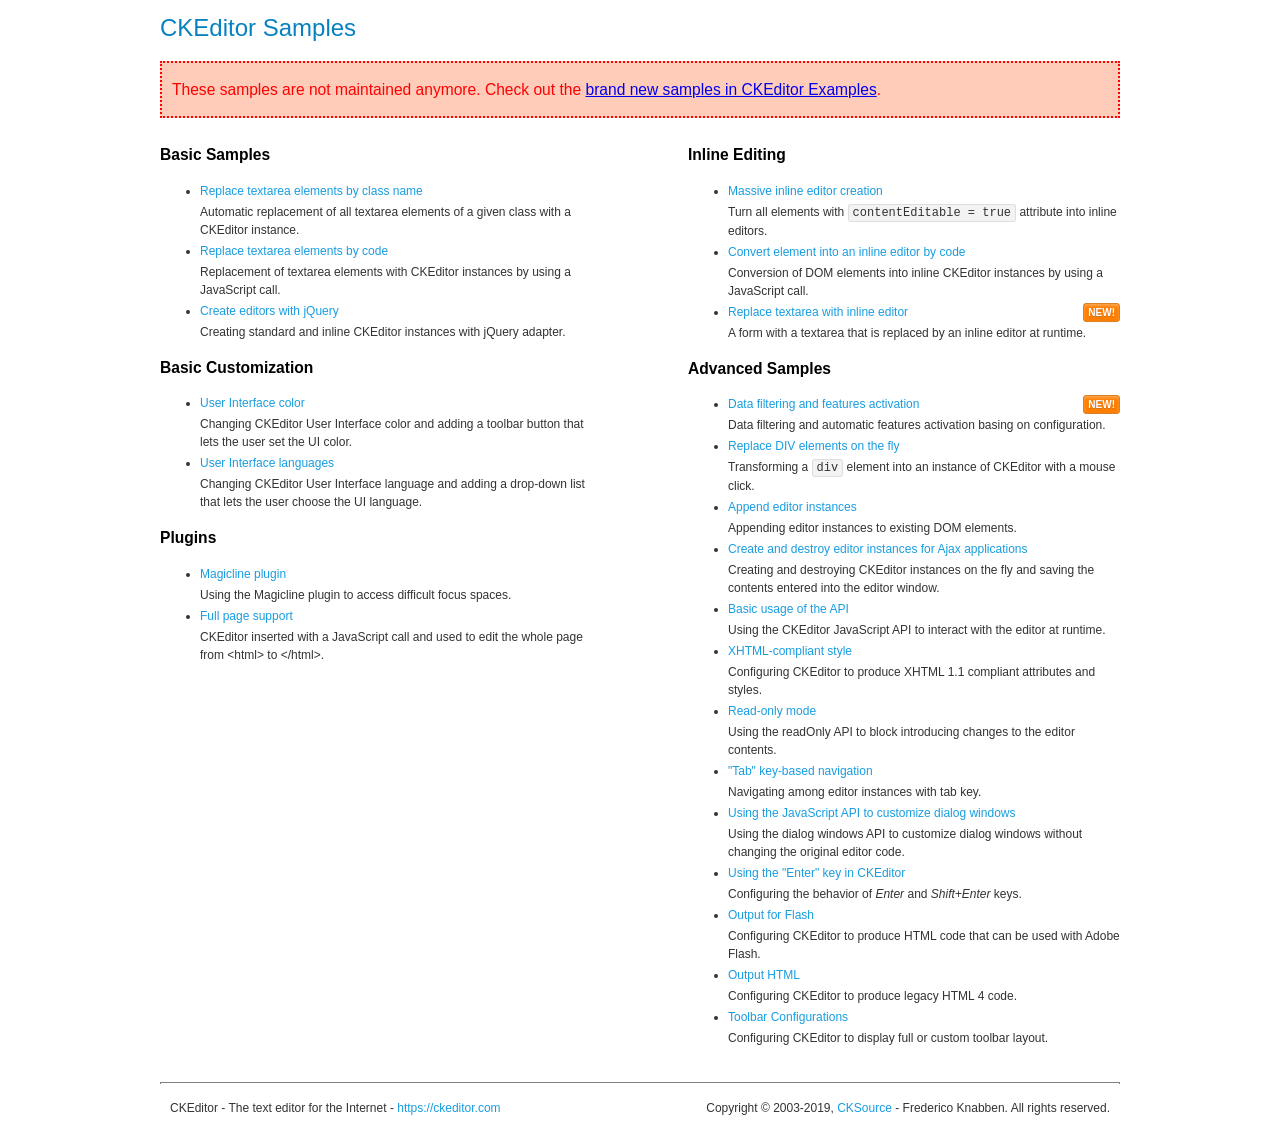
<file: src/Đinh Trọng Tuấn Anh/ShoeShopOnline.WebApp/Content/Plugins/ckeditor/samples/old/index.html>
<!DOCTYPE html>
<!--
Copyright (c) 2003-2019, CKSource - Frederico Knabben. All rights reserved.
For licensing, see LICENSE.md or https://ckeditor.com/legal/ckeditor-oss-license
-->
<html>
<head>
	<meta charset="utf-8">
	<title>CKEditor Samples</title>
	<link rel="stylesheet" href="sample.css">
</head>
<body>
	<h1 class="samples">
		CKEditor Samples
	</h1>
	<div class="warning deprecated">
		These samples are not maintained anymore. Check out the <a href="https://ckeditor.com/docs/ckeditor4/latest/examples/index.html">brand new samples in CKEditor Examples</a>.
	</div>
	<div class="twoColumns">
		<div class="twoColumnsLeft">
			<h2 class="samples">
				Basic Samples
			</h2>
			<dl class="samples">
				<dt><a class="samples" href="replacebyclass.html">Replace textarea elements by class name</a></dt>
				<dd>Automatic replacement of all textarea elements of a given class with a CKEditor instance.</dd>

				<dt><a class="samples" href="replacebycode.html">Replace textarea elements by code</a></dt>
				<dd>Replacement of textarea elements with CKEditor instances by using a JavaScript call.</dd>

				<dt><a class="samples" href="jquery.html">Create editors with jQuery</a></dt>
				<dd>Creating standard and inline CKEditor instances with jQuery adapter.</dd>
			</dl>

			<h2 class="samples">
				Basic Customization
			</h2>
			<dl class="samples">
				<dt><a class="samples" href="uicolor.html">User Interface color</a></dt>
				<dd>Changing CKEditor User Interface color and adding a toolbar button that lets the user set the UI color.</dd>

				<dt><a class="samples" href="uilanguages.html">User Interface languages</a></dt>
				<dd>Changing CKEditor User Interface language and adding a drop-down list that lets the user choose the UI language.</dd>
			</dl>


			<h2 class="samples">Plugins</h2>
<dl class="samples">
<dt><a class="samples" href="magicline/magicline.html">Magicline plugin</a></dt>
<dd>Using the Magicline plugin to access difficult focus spaces.</dd>

<dt><a class="samples" href="wysiwygarea/fullpage.html">Full page support</a></dt>
<dd>CKEditor inserted with a JavaScript call and used to edit the whole page from &lt;html&gt; to &lt;/html&gt;.</dd>
</dl>
		</div>
		<div class="twoColumnsRight">
			<h2 class="samples">
				Inline Editing
			</h2>
			<dl class="samples">
				<dt><a class="samples" href="inlineall.html">Massive inline editor creation</a></dt>
				<dd>Turn all elements with <code>contentEditable = true</code> attribute into inline editors.</dd>

				<dt><a class="samples" href="inlinebycode.html">Convert element into an inline editor by code</a></dt>
				<dd>Conversion of DOM elements into inline CKEditor instances by using a JavaScript call.</dd>

				<dt><a class="samples" href="inlinetextarea.html">Replace textarea with inline editor</a> <span class="new">New!</span></dt>
				<dd>A form with a textarea that is replaced by an inline editor at runtime.</dd>

				
			</dl>

			<h2 class="samples">
				Advanced Samples
			</h2>
			<dl class="samples">
				<dt><a class="samples" href="datafiltering.html">Data filtering and features activation</a> <span class="new">New!</span></dt>
				<dd>Data filtering and automatic features activation basing on configuration.</dd>

				<dt><a class="samples" href="divreplace.html">Replace DIV elements on the fly</a></dt>
				<dd>Transforming a <code>div</code> element into an instance of CKEditor with a mouse click.</dd>

				<dt><a class="samples" href="appendto.html">Append editor instances</a></dt>
				<dd>Appending editor instances to existing DOM elements.</dd>

				<dt><a class="samples" href="ajax.html">Create and destroy editor instances for Ajax applications</a></dt>
				<dd>Creating and destroying CKEditor instances on the fly and saving the contents entered into the editor window.</dd>

				<dt><a class="samples" href="api.html">Basic usage of the API</a></dt>
				<dd>Using the CKEditor JavaScript API to interact with the editor at runtime.</dd>

				<dt><a class="samples" href="xhtmlstyle.html">XHTML-compliant style</a></dt>
				<dd>Configuring CKEditor to produce XHTML 1.1 compliant attributes and styles.</dd>

				<dt><a class="samples" href="readonly.html">Read-only mode</a></dt>
				<dd>Using the readOnly API to block introducing changes to the editor contents.</dd>

				<dt><a class="samples" href="tabindex.html">"Tab" key-based navigation</a></dt>
				<dd>Navigating among editor instances with tab key.</dd>


				
<dt><a class="samples" href="dialog/dialog.html">Using the JavaScript API to customize dialog windows</a></dt>
<dd>Using the dialog windows API to customize dialog windows without changing the original editor code.</dd>

<dt><a class="samples" href="enterkey/enterkey.html">Using the &quot;Enter&quot; key in CKEditor</a></dt>
<dd>Configuring the behavior of <em>Enter</em> and <em>Shift+Enter</em> keys.</dd>

<dt><a class="samples" href="htmlwriter/outputforflash.html">Output for Flash</a></dt>
<dd>Configuring CKEditor to produce HTML code that can be used with Adobe Flash.</dd>

<dt><a class="samples" href="htmlwriter/outputhtml.html">Output HTML</a></dt>
<dd>Configuring CKEditor to produce legacy HTML 4 code.</dd>

<dt><a class="samples" href="toolbar/toolbar.html">Toolbar Configurations</a></dt>
<dd>Configuring CKEditor to display full or custom toolbar layout.</dd>

			</dl>
		</div>
	</div>
	<div id="footer">
		<hr>
		<p>
			CKEditor - The text editor for the Internet - <a class="samples" href="https://ckeditor.com/">https://ckeditor.com</a>
		</p>
		<p id="copy">
			Copyright &copy; 2003-2019, <a class="samples" href="https://cksource.com/">CKSource</a> - Frederico Knabben. All rights reserved.
		</p>
	</div>
</body>
</html>
</file>
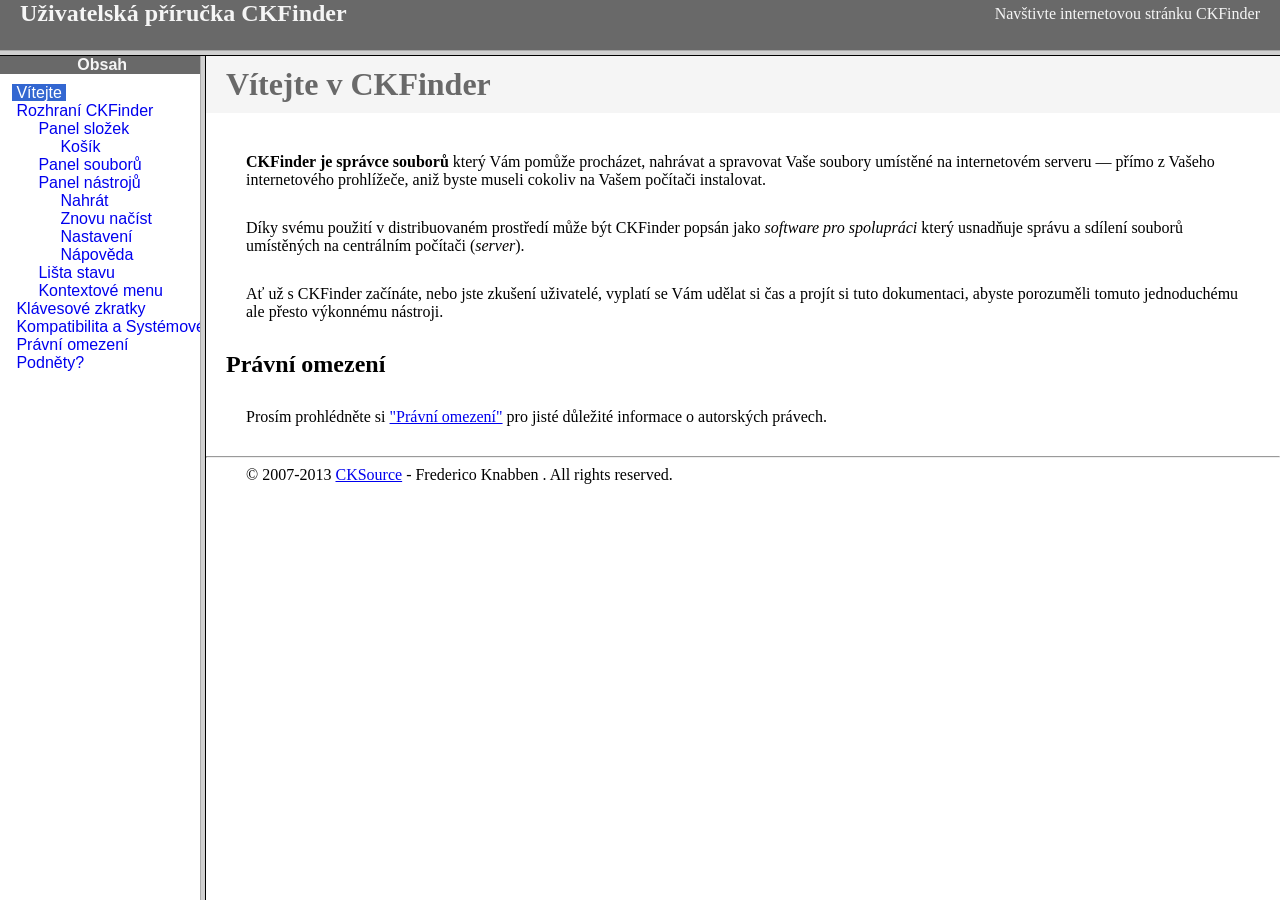
<file: src/Đinh Trọng Tuấn Anh/ShoeShopOnline.WebApp/Content/Plugins/ckfinder/help/cs/index.html>
<!DOCTYPE HTML PUBLIC "-//W3C//DTD HTML 4.01 Frameset//EN" "http://www.w3.org/TR/html4/frameset.dtd">
<html lang="cs">
<head>
	<title>Uživatelská příručka CKFinder</title>
	<meta name="robots" content="noindex, nofollow">
	<meta http-equiv="Content-Type" content="text/html; charset=utf-8">
	<style type="text/css">
		frame {border-color:#f5f5f5}
	</style>
</head>
<frameset rows="50,*">
	<frame src="files/header.html" noresize="noresize" frameborder="0">
	<frameset cols="200,*">
			<frame src="files/toc.html">
			<frame src="files/001.html" name="CKDocsMain">
	</frameset>
</frameset>
</html>
</file>
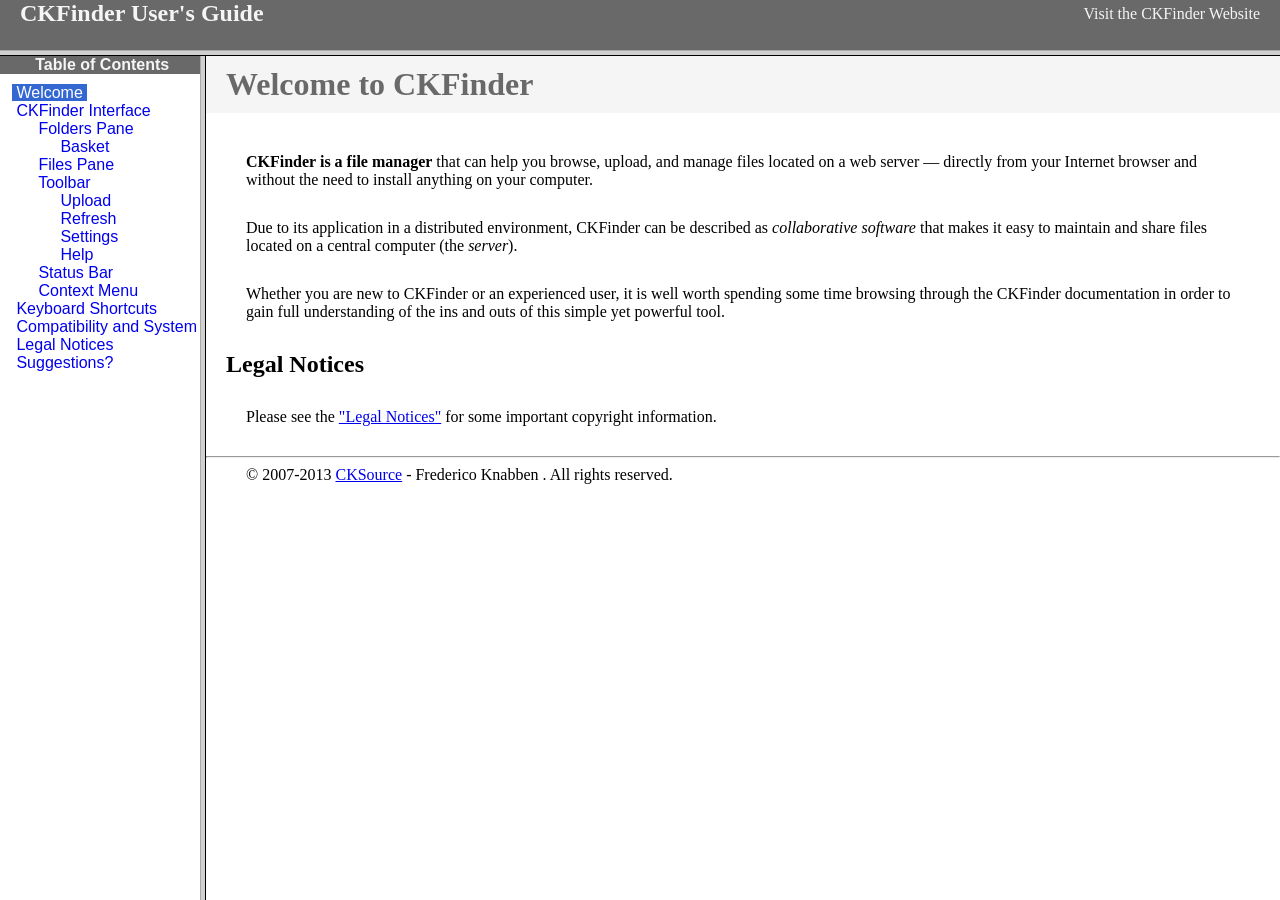
<file: src/Đinh Trọng Tuấn Anh/ShoeShopOnline.WebApp/Content/Plugins/ckfinder/help/en/index.html>
<!DOCTYPE HTML PUBLIC "-//W3C//DTD HTML 4.01 Frameset//EN" "http://www.w3.org/TR/html4/frameset.dtd">
<html lang="en">
<head>
	<title>CKFinder User's Guide</title>
	<meta name="robots" content="noindex, nofollow">
	<meta http-equiv="Content-Type" content="text/html; charset=utf-8">
	<style type="text/css">
		frame {border-color:#f5f5f5}
	</style>
</head>
<frameset rows="50,*">
	<frame src="files/header.html" noresize="noresize" frameborder="0">
	<frameset cols="200,*">
			<frame src="files/toc.html">
			<frame src="files/001.html" name="CKDocsMain">
	</frameset>
</frameset>
</html>
</file>
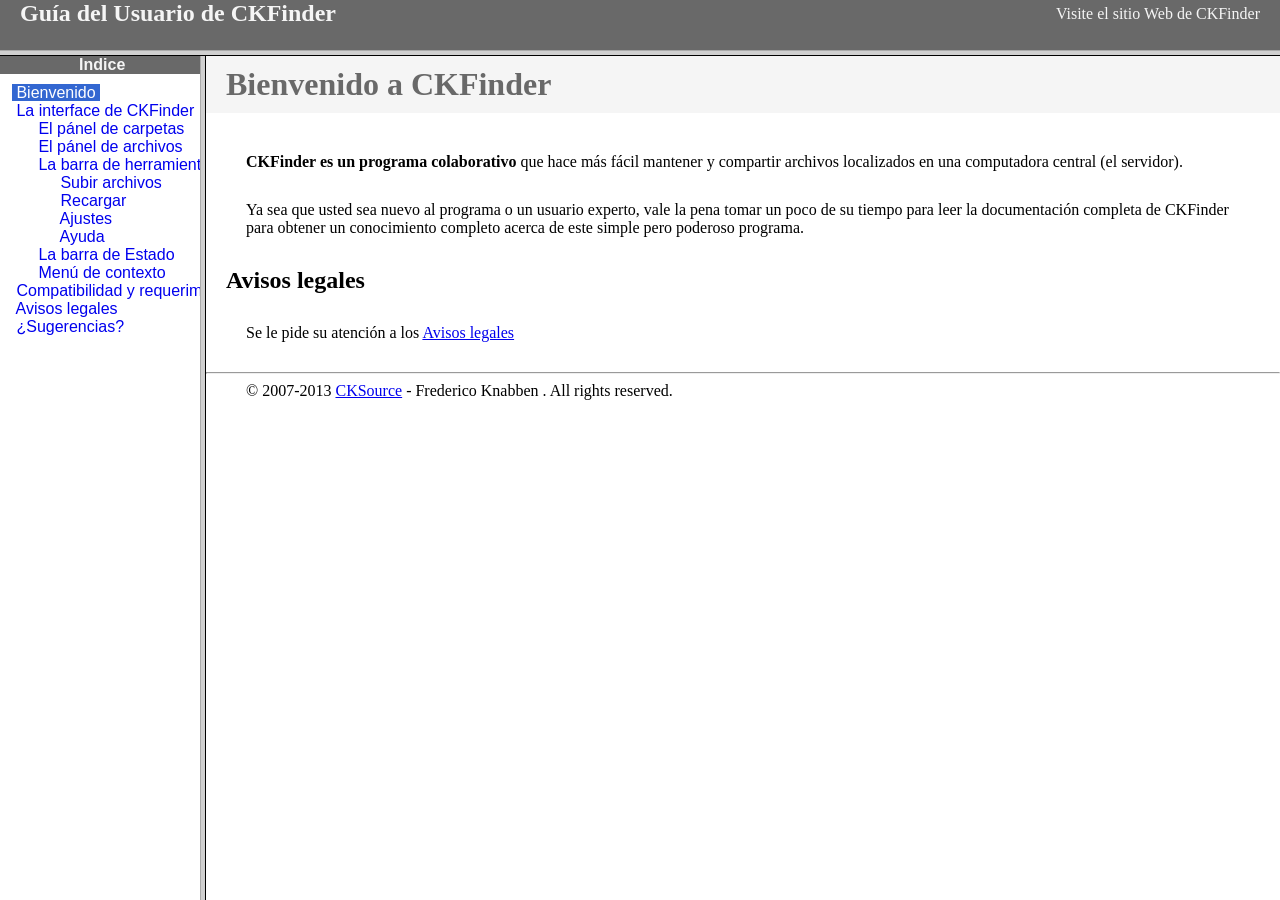
<file: src/Đinh Trọng Tuấn Anh/ShoeShopOnline.WebApp/Content/Plugins/ckfinder/help/es-mx/index.html>
<!DOCTYPE HTML PUBLIC "-//W3C//DTD HTML 4.01 Frameset//EN" "http://www.w3.org/TR/html4/frameset.dtd">
<html lang="es-mx">
<head>
	<title>Gu&iacute;a para el usuario de CKFinder</title>
	<meta http-equiv="Content-Type" content="text/html; charset=utf-8">
	<meta name="robots" content="noindex, nofollow">
	<style type="text/css">
		frame {border-color:#f5f5f5}
	</style>
</head>
<frameset rows="50,*">
	<frame src="files/header.html" noresize="noresize" frameborder="0">
	<frameset cols="200,*">
			<frame src="files/toc.html">
			<frame src="files/001.html" name="CKDocsMain">
	</frameset>
</frameset>
</html>
</file>
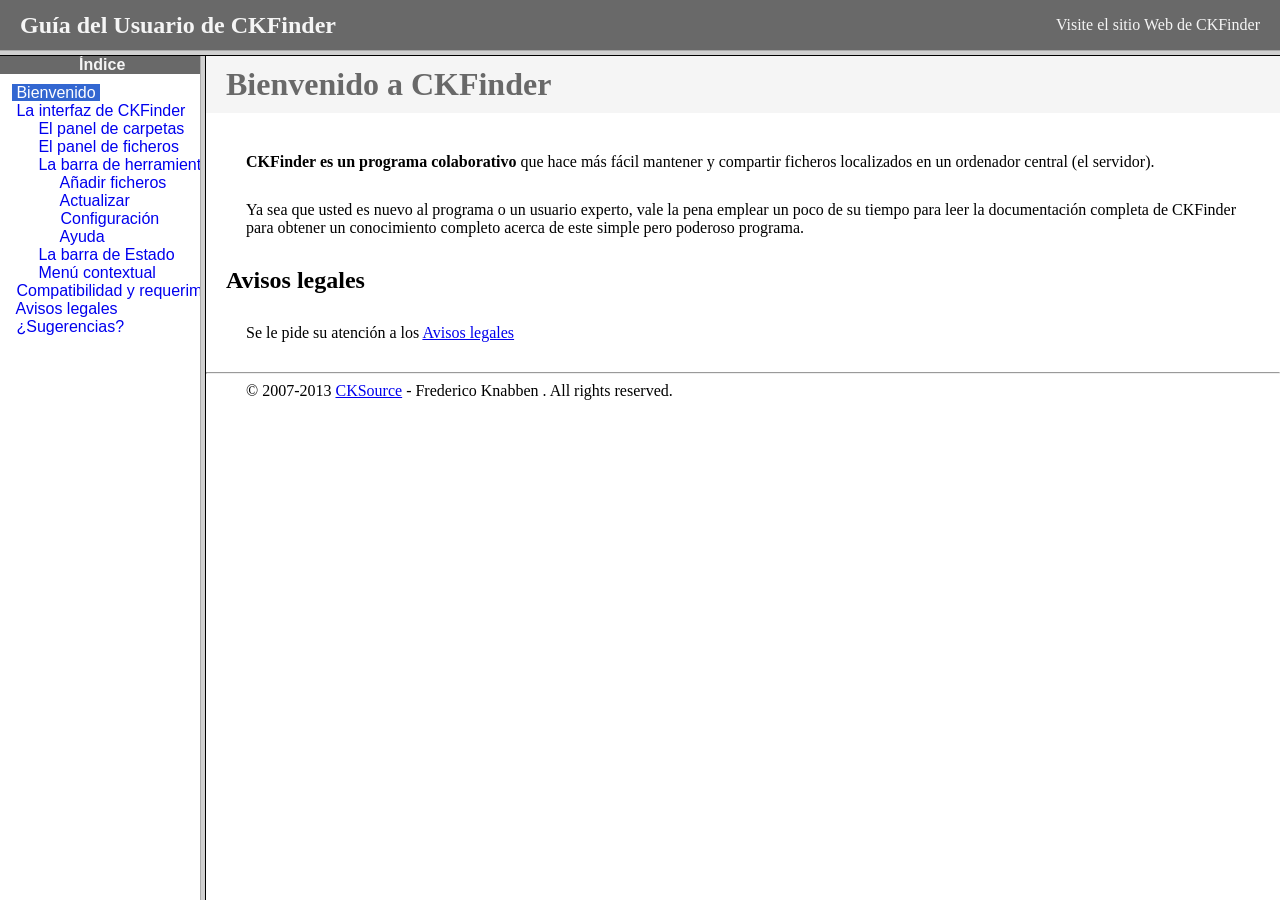
<file: src/Đinh Trọng Tuấn Anh/ShoeShopOnline.WebApp/Content/Plugins/ckfinder/help/es/index.html>
<!DOCTYPE HTML PUBLIC "-//W3C//DTD HTML 4.01 Frameset//EN" "http://www.w3.org/TR/html4/frameset.dtd">
<html lang="es">
<head>
	<title>Gu&iacute;a para el usuario de CKFinder</title>
	<meta http-equiv="Content-Type" content="text/html; charset=utf-8">
	<meta name="robots" content="noindex, nofollow">
	<style type="text/css">
		frame {border-color:#f5f5f5}
	</style>
</head>
<frameset rows="50,*">
	<frame src="files/header.html" noresize="noresize" frameborder="0">
	<frameset cols="200,*">
			<frame src="files/toc.html">
			<frame src="files/001.html" name="CKDocsMain">
	</frameset>
</frameset>
</html>
</file>
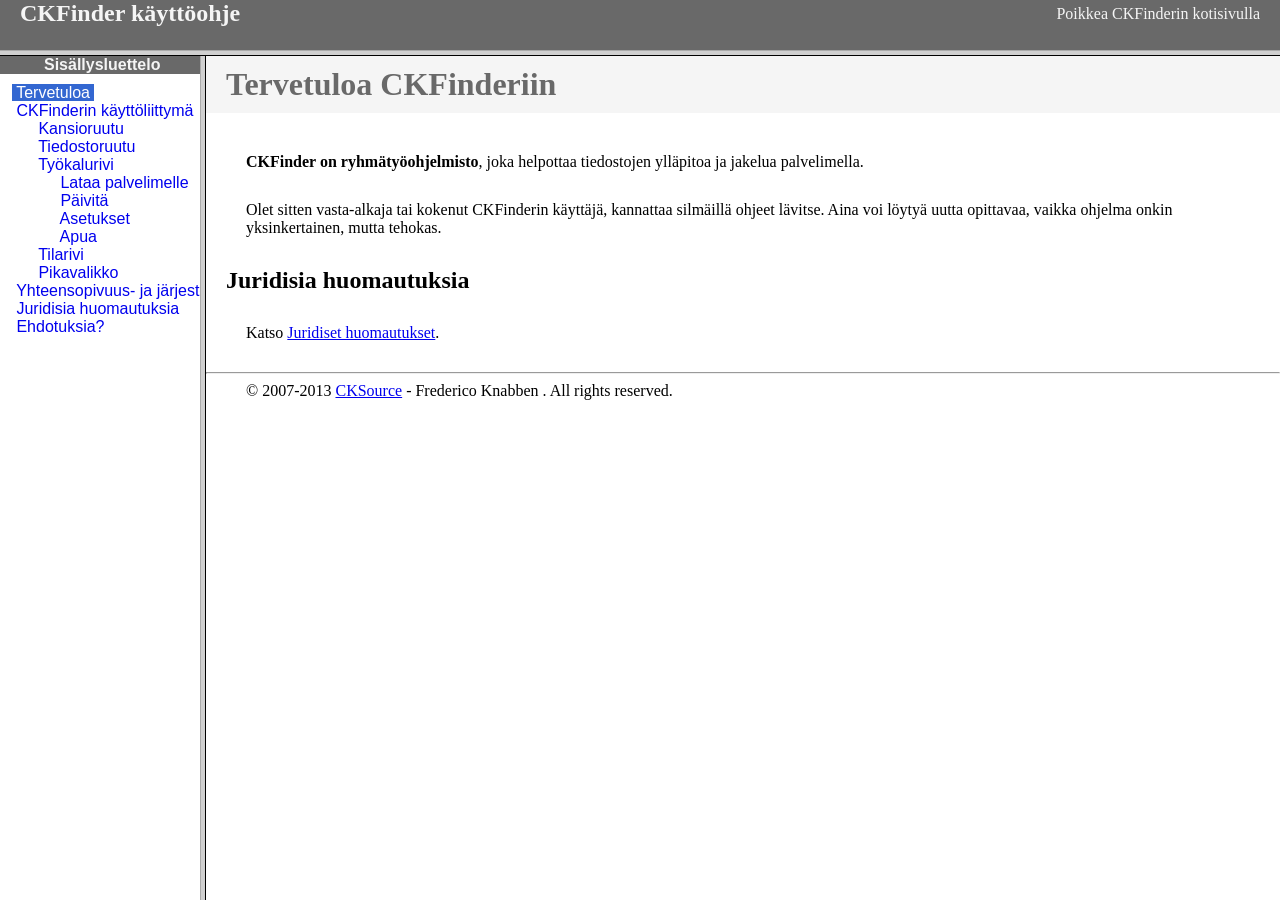
<file: src/Đinh Trọng Tuấn Anh/ShoeShopOnline.WebApp/Content/Plugins/ckfinder/help/fi/index.html>
<!DOCTYPE HTML PUBLIC "-//W3C//DTD HTML 4.01 Frameset//EN" "http://www.w3.org/TR/html4/frameset.dtd">
<html lang="fi">
<head>
	<title>CKFinder käyttöohje</title>
	<meta http-equiv="Content-Type" content="text/html; charset=utf-8">
	<meta name="robots" content="noindex, nofollow">
	<style type="text/css">
		frame {border-color:#f5f5f5}
	</style>
</head>
<frameset rows="50,*">
	<frame src="files/header.html" noresize="noresize" frameborder="0">
	<frameset cols="200,*">
			<frame src="files/toc.html">
			<frame src="files/001.html" name="CKDocsMain">
	</frameset>
</frameset>
</html>
</file>
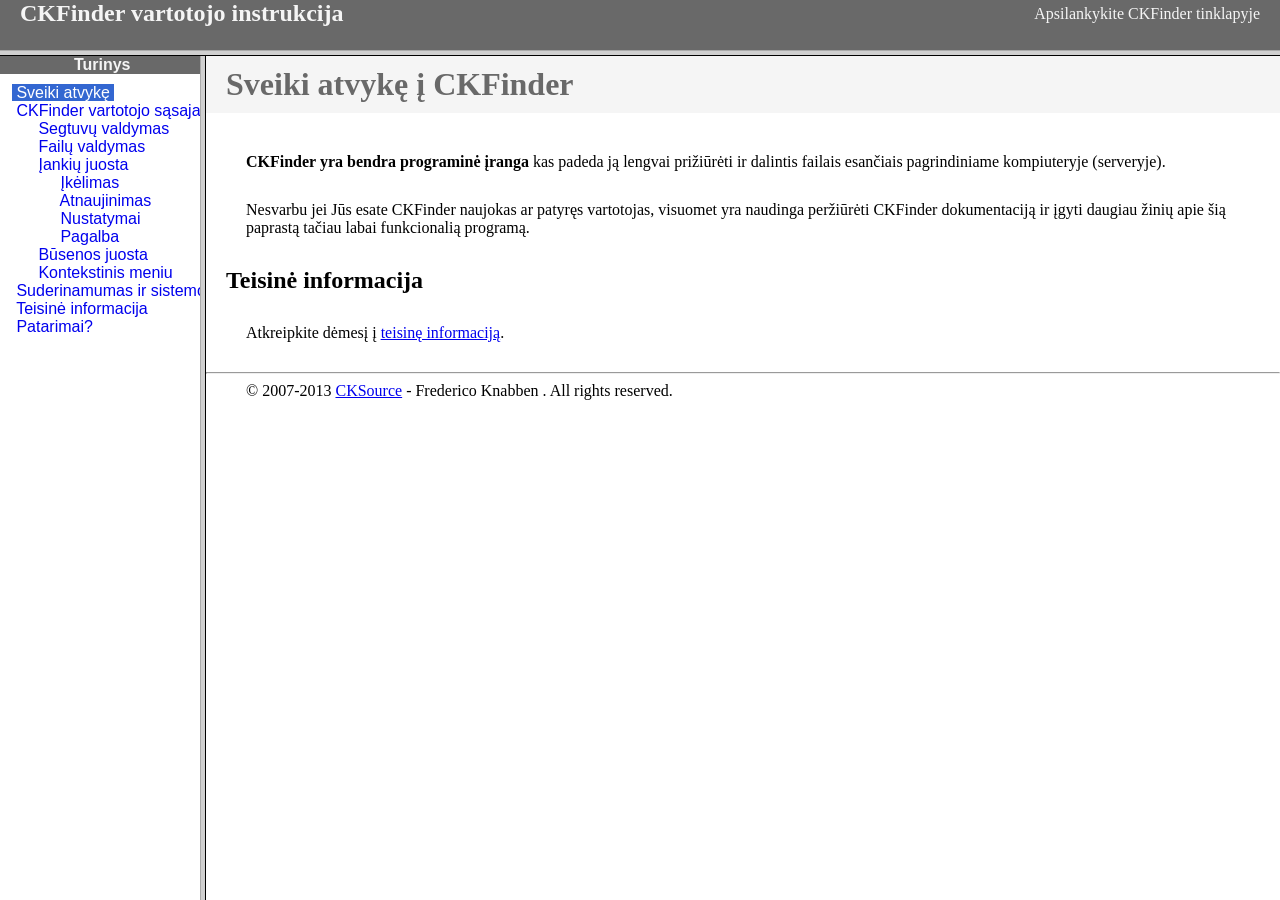
<file: src/Đinh Trọng Tuấn Anh/ShoeShopOnline.WebApp/Content/Plugins/ckfinder/help/lt/index.html>
<!DOCTYPE HTML PUBLIC "-//W3C//DTD HTML 4.01 Frameset//EN" "http://www.w3.org/TR/html4/frameset.dtd">
<html lang="lt">
<head>
	<title>CKFinder User's Guide</title>
	<meta http-equiv="Content-Type" content="text/html; charset=utf-8">
	<meta name="robots" content="noindex, nofollow">
	<style type="text/css">
		frame {border-color:#f5f5f5}
	</style>
</head>
<frameset rows="50,*">
	<frame src="files/header.html" noresize="noresize" frameborder="0">
	<frameset cols="200,*">
			<frame src="files/toc.html">
			<frame src="files/001.html" name="CKDocsMain">
	</frameset>
</frameset>
</html>
</file>
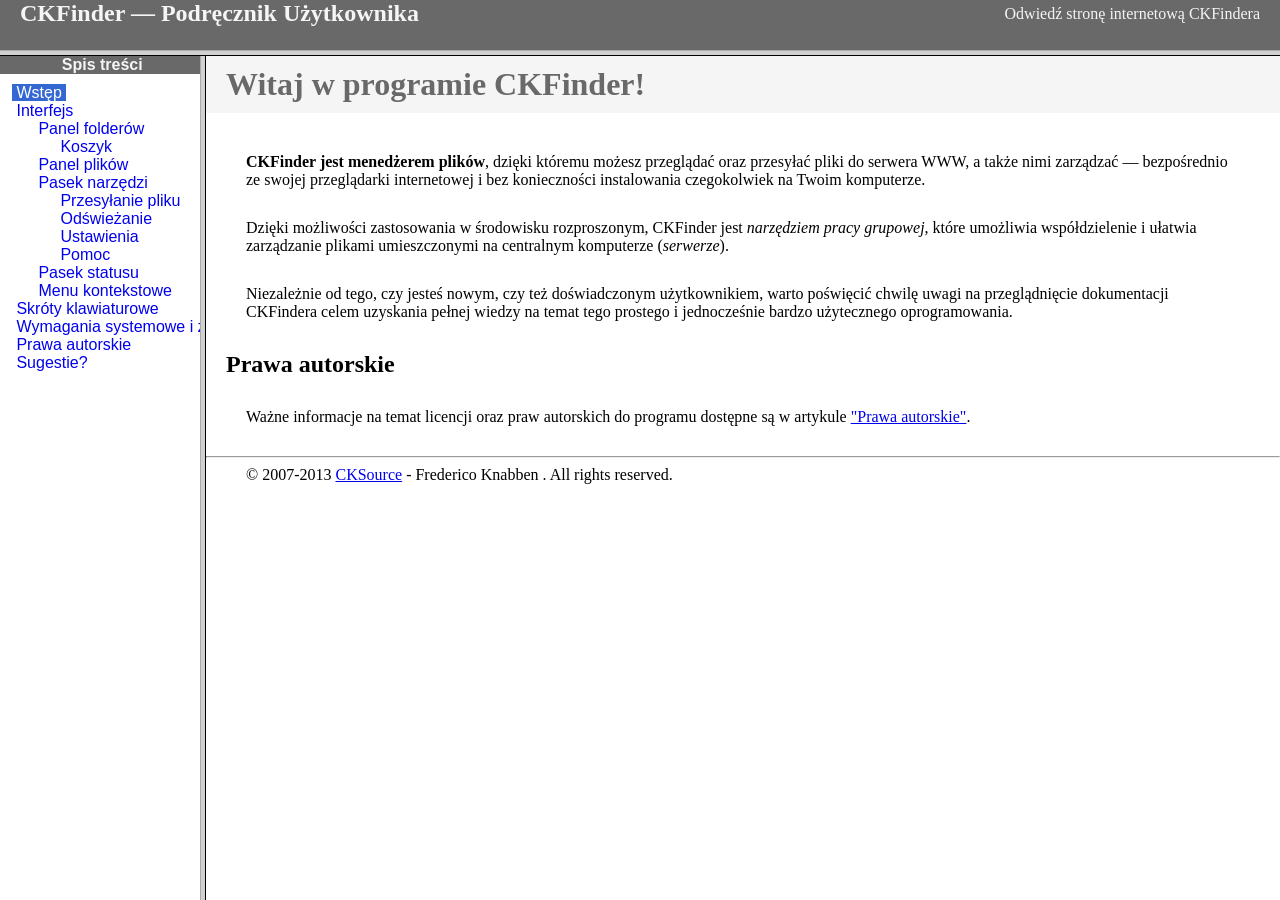
<file: src/Đinh Trọng Tuấn Anh/ShoeShopOnline.WebApp/Content/Plugins/ckfinder/help/pl/index.html>
<!DOCTYPE HTML PUBLIC "-//W3C//DTD HTML 4.01 Frameset//EN" "http://www.w3.org/TR/html4/frameset.dtd">
<html lang="pl">
<head>
	<title>CKFinder &mdash; Podręcznik Użytkownika</title>
	<meta http-equiv="Content-Type" content="text/html; charset=utf-8">
	<meta name="robots" content="noindex, nofollow">
	<style type="text/css">
		frame {border-color:#f5f5f5}
	</style>
</head>
<frameset rows="50,*">
	<frame src="files/header.html" noresize="noresize" frameborder="0">
	<frameset cols="200,*">
			<frame src="files/toc.html">
			<frame src="files/001.html" name="CKDocsMain">
	</frameset>
</frameset>
</html>
</file>
<file: src/Đinh Trọng Tuấn Anh/ShoeShopOnline.WebApp/Content/Plugins/ckeditor/samples/old/sample.css>
/*
Copyright (c) 2003-2019, CKSource - Frederico Knabben. All rights reserved.
For licensing, see LICENSE.md or https://ckeditor.com/legal/ckeditor-oss-license
*/

html, body, h1, h2, h3, h4, h5, h6, div, span, blockquote, p, address, form, fieldset, img, ul, ol, dl, dt, dd, li, hr, table, td, th, strong, em, sup, sub, dfn, ins, del, q, cite, var, samp, code, kbd, tt, pre
{
	line-height: 1.5;
}

body
{
	padding: 10px 30px;
}

input, textarea, select, option, optgroup, button, td, th
{
	font-size: 100%;
}

pre
{
	-moz-tab-size: 4;
	tab-size: 4;
}

pre, code, kbd, samp, tt
{
	font-family: monospace,monospace;
	font-size: 1em;
}

body {
	width: 960px;
	margin: 0 auto;
}

code
{
	background: #f3f3f3;
	border: 1px solid #ddd;
	padding: 1px 4px;
	border-radius: 3px;
}

abbr
{
	border-bottom: 1px dotted #555;
	cursor: pointer;
}

.new, .beta
{
	text-transform: uppercase;
	font-size: 10px;
	font-weight: bold;
	padding: 1px 4px;
	margin: 0 0 0 5px;
	color: #fff;
	float: right;
	border-radius: 3px;
}

.new
{
	background: #FF7E00;
	border: 1px solid #DA8028;
	text-shadow: 0 1px 0 #C97626;

	box-shadow: 0 2px 3px 0 #FFA54E inset;
}

.beta
{
	background: #18C0DF;
	border: 1px solid #19AAD8;
	text-shadow: 0 1px 0 #048CAD;
	font-style: italic;

	box-shadow: 0 2px 3px 0 #50D4FD inset;
}

h1.samples
{
	color: #0782C1;
	font-size: 200%;
	font-weight: normal;
	margin: 0;
	padding: 0;
}

h1.samples a
{
	color: #0782C1;
	text-decoration: none;
	border-bottom: 1px dotted #0782C1;
}

.samples a:hover
{
	border-bottom: 1px dotted #0782C1;
}

h2.samples
{
	color: #000000;
	font-size: 130%;
	margin: 15px 0 0 0;
	padding: 0;
}

p, blockquote, address, form, pre, dl, h1.samples, h2.samples
{
	margin-bottom: 15px;
}

ul.samples
{
	margin-bottom: 15px;
}

.clear
{
	clear: both;
}

fieldset
{
	margin: 0;
	padding: 10px;
}

body, input, textarea
{
	color: #333333;
	font-family: Arial, Helvetica, sans-serif;
}

body
{
	font-size: 75%;
}

a.samples
{
	color: #189DE1;
	text-decoration: none;
}

form
{
	margin: 0;
	padding: 0;
}

pre.samples
{
	background-color: #F7F7F7;
	border: 1px solid #D7D7D7;
	overflow: auto;
	padding: 0.25em;
	white-space: pre-wrap; /* CSS 2.1 */
	word-wrap: break-word; /* IE7 */
}

#footer
{
	clear: both;
	padding-top: 10px;
}

#footer hr
{
	margin: 10px 0 15px 0;
	height: 1px;
	border: solid 1px gray;
	border-bottom: none;
}

#footer p
{
	margin: 0 10px 10px 10px;
	float: left;
}

#footer #copy
{
	float: right;
}

#outputSample
{
	width: 100%;
	table-layout: fixed;
}

#outputSample thead th
{
	color: #dddddd;
	background-color: #999999;
	padding: 4px;
	white-space: nowrap;
}

#outputSample tbody th
{
	vertical-align: top;
	text-align: left;
}

#outputSample pre
{
	margin: 0;
	padding: 0;
}

.description
{
	border: 1px dotted #B7B7B7;
	margin-bottom: 10px;
	padding: 10px 10px 0;
	overflow: hidden;
}

label
{
	display: block;
	margin-bottom: 6px;
}

/**
 *	CKEditor editables are automatically set with the "cke_editable" class
 *	plus cke_editable_(inline|themed) depending on the editor type.
 */

/* Style a bit the inline editables. */
.cke_editable.cke_editable_inline
{
	cursor: pointer;
}

/* Once an editable element gets focused, the "cke_focus" class is
   added to it, so we can style it differently. */
.cke_editable.cke_editable_inline.cke_focus
{
	box-shadow: inset 0px 0px 20px 3px #ddd, inset 0 0 1px #000;
	outline: none;
	background: #eee;
	cursor: text;
}

/* Avoid pre-formatted overflows inline editable. */
.cke_editable_inline pre
{
	white-space: pre-wrap;
	word-wrap: break-word;
}

/**
 *	Samples index styles.
 */

.twoColumns,
.twoColumnsLeft,
.twoColumnsRight
{
	overflow: hidden;
}

.twoColumnsLeft,
.twoColumnsRight
{
	width: 45%;
}

.twoColumnsLeft
{
	float: left;
}

.twoColumnsRight
{
	float: right;
}

dl.samples
{
	padding: 0 0 0 40px;
}
dl.samples > dt
{
	display: list-item;
	list-style-type: disc;
	list-style-position: outside;
	margin: 0 0 3px;
}
dl.samples > dd
{
	margin: 0 0 3px;
}
.warning
{
	color: #ff0000;
	background-color: #FFCCBA;
	border: 2px dotted #ff0000;
	padding: 15px 10px;
	margin: 10px 0;
}

.warning.deprecated {
	font-size: 1.3em;
}

/* Used on inline samples */

blockquote
{
	font-style: italic;
	font-family: Georgia, Times, "Times New Roman", serif;
	padding: 2px 0;
	border-style: solid;
	border-color: #ccc;
	border-width: 0;
}

.cke_contents_ltr blockquote
{
	padding-left: 20px;
	padding-right: 8px;
	border-left-width: 5px;
}

.cke_contents_rtl blockquote
{
	padding-left: 8px;
	padding-right: 20px;
	border-right-width: 5px;
}

img.right {
	border: 1px solid #ccc;
	float: right;
	margin-left: 15px;
	padding: 5px;
}

img.left {
	border: 1px solid #ccc;
	float: left;
	margin-right: 15px;
	padding: 5px;
}

.marker
{
	background-color: Yellow;
}
</file>
